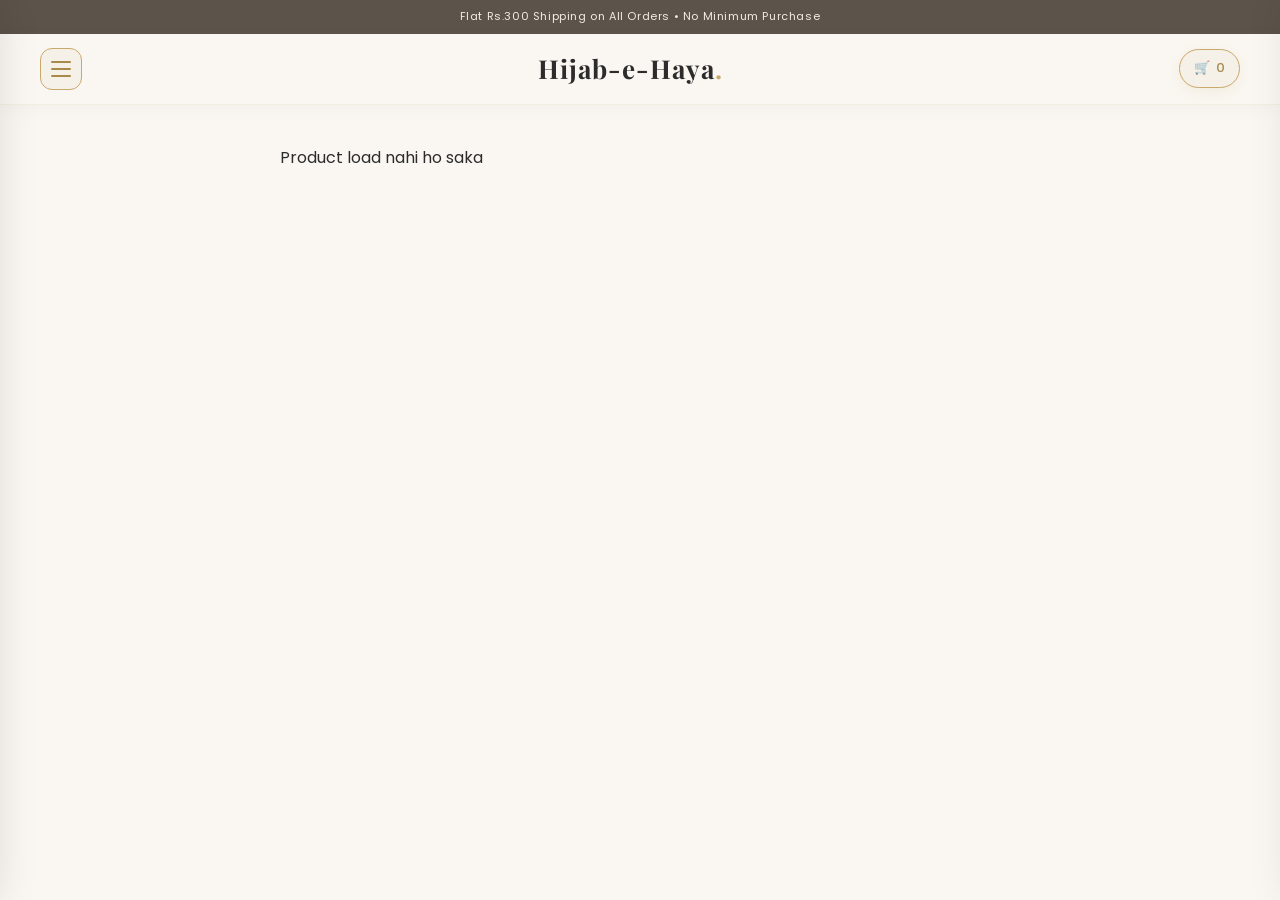
<file: product.html>
<!DOCTYPE html>
<html lang="en">
<head>
    <meta charset="UTF-8">
    <meta name="viewport" content="width=device-width, initial-scale=1.0">
    <meta name="referrer" content="no-referrer">
    <title>Product | Hijab-e-Haya</title>
    <link rel="stylesheet" href="style.css">
    <link href="https://fonts.googleapis.com/css2?family=Playfair+Display:wght@500;600;700&family=Poppins:wght@300;400;500;600&display=swap" rel="stylesheet">
</head>
<body>
    <div class="announcement">
        Flat Rs.300 Shipping on All Orders • No Minimum Purchase
    </div>
    <header>
        <button type="button" class="menu-toggle" id="menuToggle" aria-label="Open menu" onclick="toggleMobileMenu()">
            <span></span><span></span><span></span>
        </button>
        <div class="logo"><a href="index.html">Hijab-e-Haya<span>.</span></a></div>
        <div class="cart-btn" onclick="toggleCart()">
            🛒 <span id="cart-count">0</span>
        </div>
    </header>
    <!-- Side Drawer Menu -->
    <div class="drawer-overlay" id="drawerOverlay" onclick="closeMobileMenu()"></div>
    <aside class="side-drawer" id="mainNav">
        <div class="drawer-header">
            <p class="drawer-brand">Hijab-e-Haya</p>
            <button type="button" class="drawer-close" onclick="closeMobileMenu()" aria-label="Close menu">×</button>
        </div>
        <nav class="drawer-nav">
            <a href="index.html#products" onclick="sessionStorage.setItem('haya_filter','all'); closeMobileMenu();">All Collection</a>
            <a href="index.html#products" onclick="sessionStorage.setItem('haya_filter','new'); closeMobileMenu();">New Arrivals</a>
            <a href="index.html#products" onclick="sessionStorage.setItem('haya_filter','hijab'); closeMobileMenu();">Hijabs</a>
            <a href="index.html#products" onclick="sessionStorage.setItem('haya_filter','abaya'); closeMobileMenu();">Abayas</a>
            <a href="index.html#products" onclick="sessionStorage.setItem('haya_filter','accessory'); closeMobileMenu();">Accessories</a>
        </nav>
        <div class="drawer-footer">
            <p>Premium Modest Wear</p>
        </div>
    </aside>
    <section class="product-detail">
        <div class="product-detail-container" id="product-detail">
            <!-- JS se load hoga -->
        </div>
    </section>
    <!-- Cart -->
    <div class="cart-sidebar" id="cart">
        <div class="cart-header">
            <h3>Your Cart</h3>
            <button onclick="toggleCart()">✕</button>
        </div>
        <div id="cart-items"></div>
        <div class="cart-footer">
            <div class="total">Total: <span id="total">Rs. 0</span></div>
            <button class="whatsapp-btn" onclick="orderOnWhatsApp()">Order on WhatsApp</button>
            <button class="clear-btn" onclick="clearCart()">Clear Cart</button>
        </div>
    </div>
    <div class="overlay" id="overlay" onclick="toggleCart()"></div>
    <script src="script.js"></script>
    <!-- ========== ORDER MODAL ========== -->
    <div class="order-modal-overlay" id="orderModal">
        <div class="order-modal">
            <button type="button" class="modal-close" onclick="closeOrderModal()">×</button>
            <div class="modal-header">
                <p class="modal-brand">Hijab-e-Haya</p>
                <h3>Complete Your Order</h3>
                <p class="modal-sub">Elegant • Modest • Delivered with care</p>
            </div>
            <div class="pay-info">
                <div class="pay-info-title">Payment & Delivery</div>
                <p>• <strong>Cash on Delivery</strong> products ke liye available hai</p>
                <p>• <strong>Delivery charges ADVANCE</strong> — pehle pay karni hongi</p>
                <div class="pay-numbers">
                    <p class="pay-num-title">Advance shipping / payment number:</p>
                    <p class="pay-num"><strong>EasyPaisa / NayaPay</strong></p>
                    <p class="pay-num-value">0370-7695136</p>
                    <p class="pay-num-note">(Same as WhatsApp number)</p>
                </div>
                <p class="pay-note">Order place karne ke baad is number pe delivery charges bhej dein. Screenshot WhatsApp pe share karein.</p>
            </div>
            <div class="order-modal-fields">
                <label>Full Name</label>
                <input type="text" id="orderName" placeholder="Aapka poora naam" autocomplete="name">
                <label>Phone / WhatsApp</label>
                <input type="tel" id="orderPhone" placeholder="03XX-XXXXXXX" autocomplete="tel">
                <label>City</label>
                <input type="text" id="orderCity" placeholder="Lahore, Karachi, Islamabad..." autocomplete="address-level2">
                <label>Complete Address</label>
                <textarea id="orderAddress" placeholder="Area, street, house / building"></textarea>
                <label>Delivery charges</label>
                <select id="orderDelivery">
                    <option value="">Select option</option>
                    <option value="Advance — ready to pay delivery charges">Advance — main delivery charges de dungi/dunga</option>
                    <option value="Need delivery charges details first">Pehle delivery charges ki detail chahiye</option>
                </select>
            </div>
            <div class="modal-actions">
                <button type="button" class="modal-btn cancel" onclick="closeOrderModal()">Cancel</button>
                <button type="button" class="modal-btn confirm" onclick="submitOrder()">Place Order</button>
            </div>
        </div>
    </div>
</body>
</html>
</file>
<file: style.css>
/* ============================================
   HIJAB-E-HAYA — CLEAN PREMIUM (FIXED)
   Gold + Rose • Soft depth • No excess scroll
   ============================================ */
@import url('https://fonts.googleapis.com/css2?family=Playfair+Display:wght@500;600;700&family=Poppins:wght@300;400;500;600&display=swap');
* {
    margin: 0;
    padding: 0;
    box-sizing: border-box;
}
:root {
    --bg: #faf7f2;
    --card: #ffffff;
    --text: #2c2c2c;
    --accent: #c9a86c;
    --accent-dark: #a88b4a;
    --rose: #e8b4b8;
    --shadow: 0 12px 30px rgba(0, 0, 0, 0.07);
    --shadow-3d: 0 24px 50px rgba(0, 0, 0, 0.12);
    --ease: cubic-bezier(0.23, 1, 0.32, 1);
}
html {
    scroll-behavior: smooth;
}
body {
    font-family: 'Poppins', sans-serif;
    background: var(--bg);
    color: var(--text);
    overflow-x: hidden;
    line-height: 1.6;
    min-height: 100vh;
}
/* Soft background */
.particles {
    position: fixed;
    inset: 0;
    z-index: -1;
    pointer-events: none;
    background:
        radial-gradient(circle at 15% 25%, rgba(201, 168, 108, 0.10) 0%, transparent 42%),
        radial-gradient(circle at 85% 75%, rgba(232, 180, 184, 0.08) 0%, transparent 42%);
}
/* ===== Header ===== */
header {
    display: flex;
    justify-content: space-between;
    align-items: center;
    gap: 12px;
    padding: 14px clamp(16px, 4vw, 40px);
    position: sticky;
    top: 0;
    background: rgba(250, 247, 242, 0.95);
    backdrop-filter: blur(14px);
    -webkit-backdrop-filter: blur(14px);
    z-index: 100;
    border-bottom: 1px solid rgba(201, 168, 108, 0.12);
    box-shadow: 0 4px 20px rgba(0, 0, 0, 0.03);
}
.logo {
    font-family: 'Playfair Display', serif;
    font-size: clamp(20px, 4vw, 26px);
    font-weight: 700;
    letter-spacing: 1px;
    flex: 1;
    text-align: center;
}
.logo a {
    text-decoration: none;
    color: var(--text);
}
.logo span {
    color: var(--accent);
}
/* Hamburger — always visible (opens side drawer) */
.menu-toggle {
    display: flex;
    flex-direction: column;
    justify-content: center;
    gap: 5px;
    width: 42px;
    height: 42px;
    padding: 10px;
    background: #f5f0e8;
    border: 1.5px solid var(--accent);
    border-radius: 12px;
    cursor: pointer;
    flex-shrink: 0;
    transition: 0.3s var(--ease);
}
.menu-toggle:hover {
    background: var(--accent);
}
.menu-toggle:hover span {
    background: white;
}
.menu-toggle span {
    display: block;
    height: 2px;
    width: 100%;
    background: var(--accent-dark);
    border-radius: 2px;
    transition: 0.3s;
}
.menu-toggle.active span:nth-child(1) {
    transform: translateY(7px) rotate(45deg);
}
.menu-toggle.active span:nth-child(2) {
    opacity: 0;
}
.menu-toggle.active span:nth-child(3) {
    transform: translateY(-7px) rotate(-45deg);
}
/* ===== Side Drawer Menu ===== */
.drawer-overlay {
    position: fixed;
    inset: 0;
    background: rgba(42, 36, 32, 0.4);
    backdrop-filter: blur(4px);
    -webkit-backdrop-filter: blur(4px);
    z-index: 1100;
    opacity: 0;
    visibility: hidden;
    transition: 0.35s ease;
}
.drawer-overlay.active {
    opacity: 1;
    visibility: visible;
}
.side-drawer {
    position: fixed;
    top: 0;
    left: 0;
    width: min(300px, 85vw);
    height: 100%;
    background: linear-gradient(180deg, #fffefb 0%, #faf7f2 100%);
    z-index: 1101;
    transform: translateX(-105%);
    transition: transform 0.4s var(--ease);
    display: flex;
    flex-direction: column;
    box-shadow: 12px 0 40px rgba(0, 0, 0, 0.12);
}
.side-drawer.open {
    transform: translateX(0);
}
.drawer-header {
    display: flex;
    align-items: center;
    justify-content: space-between;
    padding: 22px 20px 18px;
    border-bottom: 1px solid rgba(201, 168, 108, 0.2);
    flex-shrink: 0;
}
.drawer-brand {
    font-family: 'Playfair Display', serif;
    font-size: 20px;
    font-weight: 600;
    color: var(--text);
}
.drawer-brand::after {
    content: ".";
    color: var(--accent);
}
.drawer-close {
    background: #f5f0e8;
    border: 1.5px solid rgba(201, 168, 108, 0.4);
    width: 36px;
    height: 36px;
    border-radius: 50%;
    font-size: 22px;
    line-height: 1;
    color: var(--accent-dark);
    cursor: pointer;
    transition: 0.25s;
}
.drawer-close:hover {
    background: var(--accent);
    color: white;
    border-color: var(--accent);
}
.drawer-nav {
    flex: 1;
    padding: 16px 12px;
    overflow-y: auto;
    display: flex;
    flex-direction: column;
    gap: 4px;
}
.drawer-nav a {
    display: block;
    padding: 14px 18px;
    text-decoration: none;
    color: var(--text);
    font-weight: 500;
    font-size: 15px;
    border-radius: 12px;
    transition: 0.3s var(--ease);
    border-left: 3px solid transparent;
}
.drawer-nav a:hover {
    background: rgba(201, 168, 108, 0.12);
    color: var(--accent-dark);
    border-left-color: var(--accent);
    padding-left: 22px;
}
.drawer-footer {
    padding: 16px 20px 24px;
    border-top: 1px solid rgba(201, 168, 108, 0.15);
    flex-shrink: 0;
}
.drawer-footer p {
    font-size: 12px;
    color: #999;
    text-align: center;
    letter-spacing: 0.5px;
}
/* Cart button */
.cart-btn {
    background: #f5f0e8;
    color: var(--accent-dark);
    border: 1.5px solid var(--accent);
    padding: 8px 14px;
    border-radius: 50px;
    cursor: pointer;
    display: flex;
    align-items: center;
    gap: 6px;
    transition: all 0.35s var(--ease);
    font-size: 13px;
    font-weight: 500;
    box-shadow: 0 4px 14px rgba(201, 168, 108, 0.15);
    flex-shrink: 0;
}
.cart-btn:hover {
    background: var(--accent);
    color: white;
    border-color: var(--accent);
    transform: translateY(-2px);
    box-shadow: 0 8px 20px rgba(201, 168, 108, 0.3);
}
/* ===== Hero — tighter, less empty space ===== */
.hero {
    display: flex;
    align-items: center;
    justify-content: center;
    padding: clamp(36px, 6vw, 56px) clamp(16px, 4vw, 40px);
    min-height: auto;
}
.hero-content {
    text-align: center;
    max-width: 560px;
}
.hero-content h1 {
    font-family: 'Playfair Display', serif;
    font-size: clamp(32px, 6vw, 58px);
    line-height: 1.15;
    margin-bottom: 14px;
    background: linear-gradient(135deg, #2c2c2c 0%, #c9a86c 55%, #e8b4b8 100%);
    -webkit-background-clip: text;
    -webkit-text-fill-color: transparent;
    background-clip: text;
}
.hero-content p {
    font-size: clamp(14px, 2.5vw, 17px);
    color: #666;
    margin-bottom: 24px;
    max-width: 420px;
    margin-left: auto;
    margin-right: auto;
}
.btn {
    display: inline-block;
    padding: 12px 28px;
    background: #f5f0e8;
    color: var(--accent-dark);
    border: 1.5px solid var(--accent);
    text-decoration: none;
    border-radius: 50px;
    font-weight: 500;
    transition: all 0.35s var(--ease);
    box-shadow: 0 4px 14px rgba(201, 168, 108, 0.15);
}
.btn:hover {
    background: var(--accent);
    color: white;
    border-color: var(--accent);
    transform: translateY(-3px);
    box-shadow: 0 12px 28px rgba(201, 168, 108, 0.3);
}
/* ===== Products ===== */
.products-section {
    padding: clamp(28px, 5vw, 48px) clamp(16px, 4vw, 40px);
}
.section-title {
    font-family: 'Playfair Display', serif;
    font-size: clamp(26px, 5vw, 36px);
    text-align: center;
    margin-bottom: 28px;
    position: relative;
}
.section-title::after {
    content: '';
    display: block;
    width: 56px;
    height: 3px;
    background: linear-gradient(90deg, var(--accent), var(--rose));
    margin: 10px auto 0;
    border-radius: 2px;
}
.products-grid {
    display: grid;
    grid-template-columns: repeat(auto-fill, minmax(240px, 1fr));
    gap: 24px;
}
.product-card {
    background: var(--card);
    border-radius: 18px;
    overflow: hidden;
    box-shadow: var(--shadow);
    transition: all 0.45s var(--ease);
    position: relative;
    cursor: pointer;
    border: 1px solid rgba(255, 255, 255, 0.6);
}
.product-card:hover {
    transform: translateY(-10px);
    box-shadow: var(--shadow-3d);
    z-index: 5;
}
.product-image {
    width: 100%;
    height: 260px;
    overflow: hidden;
    position: relative;
    background: #f0ebe3;
}
.product-image img {
    width: 100%;
    height: 100%;
    object-fit: cover;
    transition: 0.6s var(--ease);
}
.product-card:hover .product-image img {
    transform: scale(1.08);
}
.sale-badge {
    position: absolute;
    top: 12px;
    left: 12px;
    background: linear-gradient(135deg, #c45c5c, #a84444);
    color: white;
    font-size: 11px;
    font-weight: 600;
    padding: 5px 12px;
    border-radius: 50px;
    z-index: 4;
    letter-spacing: 0.4px;
}
.new-badge {
    position: absolute;
    top: 12px;
    right: 12px;
    background: linear-gradient(135deg, #c9a86c, #a88b4a);
    color: white;
    font-size: 11px;
    font-weight: 600;
    padding: 5px 12px;
    border-radius: 50px;
    z-index: 4;
    letter-spacing: 0.4px;
}
.product-info {
    padding: 14px 16px 8px;
    text-align: center;
}
.product-info h3 {
    font-family: 'Playfair Display', serif;
    font-size: 17px;
    margin-bottom: 4px;
}
.product-info .price,
.current-price {
    color: var(--accent-dark);
    font-weight: 600;
    font-size: 16px;
    margin-bottom: 8px;
}
.old-price {
    text-decoration: line-through;
    color: #aaa;
    font-size: 12px;
    margin-left: 6px;
    font-weight: 400;
}
.price-box {
    margin-bottom: 6px;
}
/* Card description bullets */
.card-desc {
    list-style: none;
    padding: 0 4px 6px;
    margin: 0 0 2px;
    text-align: left;
}
.card-desc li {
    position: relative;
    padding-left: 14px;
    font-size: 12px;
    color: #666;
    line-height: 1.4;
    margin-bottom: 3px;
}
.card-desc li::before {
    content: "•";
    position: absolute;
    left: 0;
    color: var(--accent);
    font-weight: 600;
}
.card-desc li.more-dots {
    color: #aaa;
    font-size: 11px;
}
.card-desc li.more-dots::before {
    content: "";
}
.add-btn {
    background: #f5f0e8;
    border: 1.5px solid var(--accent);
    color: var(--accent-dark);
    padding: 9px 22px;
    border-radius: 50px;
    font-weight: 500;
    cursor: pointer;
    transition: all 0.35s var(--ease);
    font-size: 13px;
}
.add-btn:hover {
    background: var(--accent);
    color: white;
    border-color: var(--accent);
    transform: translateY(-2px);
    box-shadow: 0 8px 20px rgba(201, 168, 108, 0.3);
}
/* Categories */
.categories {
    display: grid;
    grid-template-columns: repeat(3, 1fr);
    gap: 16px;
    padding: 12px clamp(16px, 4vw, 40px) 28px;
    max-width: 1100px;
    margin: 0 auto;
}
.cat-card {
    position: relative;
    height: 220px;
    border-radius: 16px;
    overflow: hidden;
    cursor: pointer;
    box-shadow: var(--shadow);
    transition: 0.45s var(--ease);
    background: #f0ebe3;
}
.cat-card img {
    width: 100%;
    height: 100%;
    object-fit: cover;
    transition: 0.6s var(--ease);
}
.cat-card:hover {
    transform: translateY(-8px);
    box-shadow: var(--shadow-3d);
}
.cat-card:hover img {
    transform: scale(1.08);
}
.cat-card h3 {
    position: absolute;
    bottom: 0;
    left: 0;
    right: 0;
    background: linear-gradient(transparent, rgba(0, 0, 0, 0.7));
    color: white;
    padding: 24px 14px 14px;
    font-family: 'Playfair Display', serif;
    font-size: 20px;
}
/* Product Detail */
.product-detail {
    padding: clamp(24px, 4vw, 40px) clamp(16px, 4vw, 40px);
}
.product-detail-container {
    display: grid;
    grid-template-columns: 1fr 1fr;
    gap: 36px;
    max-width: 1000px;
    margin: 0 auto;
    align-items: start;
}
.product-detail-image {
    border-radius: 18px;
    overflow: hidden;
    box-shadow: var(--shadow-3d);
    transition: 0.5s var(--ease);
    background: #f0ebe3;
}
.product-detail-image:hover {
    transform: scale(1.02);
}
.product-detail-image img {
    width: 100%;
    height: 480px;
    object-fit: cover;
    transition: 0.6s var(--ease);
}
.product-detail-image:hover img {
    transform: scale(1.05);
}
.product-detail-info h1 {
    font-family: 'Playfair Display', serif;
    font-size: clamp(24px, 4vw, 32px);
    margin-bottom: 8px;
}
.product-detail-info .price {
    font-size: 20px;
    color: var(--accent-dark);
    font-weight: 600;
    margin-bottom: 16px;
}
.product-detail-info .desc {
    color: #666;
    margin-bottom: 22px;
    line-height: 1.8;
}
.detail-desc {
    list-style: none;
    padding: 0;
    margin: 0 0 20px;
}
.detail-desc li {
    position: relative;
    padding-left: 18px;
    font-size: 14px;
    color: #555;
    line-height: 1.65;
    margin-bottom: 6px;
}
.detail-desc li::before {
    content: "•";
    position: absolute;
    left: 0;
    color: var(--accent);
    font-weight: 600;
}
/* Colour options */
.colour-section {
    margin-bottom: 20px;
}
.colour-label {
    display: block;
    font-size: 11px;
    letter-spacing: 0.8px;
    text-transform: uppercase;
    color: #a88b4a;
    font-weight: 500;
    margin-bottom: 8px;
}
.colour-options {
    display: flex;
    flex-wrap: wrap;
    gap: 10px;
}
.colour-swatch {
    width: 36px;
    height: 36px;
    border-radius: 50%;
    border: 2px solid transparent;
    cursor: pointer;
    transition: 0.25s;
    box-shadow: 0 2px 8px rgba(0,0,0,0.12);
    position: relative;
}
.colour-swatch:hover {
    transform: scale(1.08);
}
.colour-swatch.active {
    border-color: var(--accent-dark);
    box-shadow: 0 0 0 3px rgba(201, 168, 108, 0.35);
}
.colour-swatch.active::after {
    content: "✓";
    position: absolute;
    inset: 0;
    display: flex;
    align-items: center;
    justify-content: center;
    font-size: 14px;
    color: white;
    text-shadow: 0 1px 2px rgba(0,0,0,0.4);
    font-weight: 700;
}
.size-section {
    margin-bottom: 18px;
}
.size-options {
    display: flex;
    flex-wrap: wrap;
    gap: 8px;
}
.size-btn {
    min-width: 44px;
    padding: 8px 14px;
    border-radius: 10px;
    border: 1.5px solid rgba(201, 168, 108, 0.45);
    background: #f5f0e8;
    color: var(--accent-dark);
    font-size: 13px;
    font-weight: 500;
    cursor: pointer;
    transition: 0.25s;
    font-family: 'Poppins', sans-serif;
}
.size-btn:hover {
    border-color: var(--accent);
    background: #efe8dc;
}
.size-btn.active {
    background: var(--accent);
    color: white;
    border-color: var(--accent);
}
.meta-line {
    font-size: 12px;
    color: #888;
    margin-bottom: 6px;
}
.stock-line {
    font-size: 13px;
    font-weight: 500;
    margin-bottom: 12px;
}
.stock-line.in {
    color: #2d7a4f;
}
.stock-line.low {
    color: #b8860b;
}
.stock-line.out {
    color: #c45c5c;
}
.add-btn-large.disabled,
.add-btn-large:disabled {
    opacity: 0.55;
    cursor: not-allowed;
    transform: none !important;
    box-shadow: none !important;
    background: #e8e4dc;
    color: #888;
    border-color: #ccc;
}
.fabric-line {
    font-size: 14px;
    color: #555;
    margin-bottom: 14px;
}
.fabric-line strong {
    color: var(--accent-dark);
}
.colour-name {
    font-size: 13px;
    color: #666;
    margin-top: 6px;
}
.add-btn-large {
    background: #f5f0e8;
    color: var(--accent-dark);
    border: 1.5px solid var(--accent);
    padding: 12px 32px;
    border-radius: 50px;
    font-size: 14px;
    cursor: pointer;
    transition: 0.4s var(--ease);
}
.add-btn-large:hover {
    background: var(--accent);
    color: white;
    transform: translateY(-2px);
    box-shadow: 0 12px 28px rgba(201, 168, 108, 0.3);
}
.back-link {
    display: inline-block;
    margin-bottom: 16px;
    color: #777;
    text-decoration: none;
    font-size: 13px;
    transition: 0.3s;
}
.back-link:hover {
    color: var(--accent);
}
.thumbnails {
    display: flex;
    gap: 8px;
    margin-top: 12px;
    flex-wrap: wrap;
}
.thumb {
    width: 64px;
    height: 64px;
    object-fit: cover;
    border-radius: 8px;
    cursor: pointer;
    border: 2px solid transparent;
    transition: 0.3s;
    opacity: 0.75;
}
.thumb:hover,
.thumb.active {
    opacity: 1;
    border-color: var(--accent);
}
/* ===== Cart Sidebar ===== */
.cart-sidebar {
    position: fixed;
    top: 0;
    right: -420px;
    width: min(400px, 100%);
    height: 100%;
    background: white;
    box-shadow: -12px 0 40px rgba(0, 0, 0, 0.1);
    z-index: 1000;
    transition: 0.4s var(--ease);
    display: flex;
    flex-direction: column;
}
.cart-sidebar.active {
    right: 0;
}
.cart-header {
    display: flex;
    justify-content: space-between;
    align-items: center;
    padding: 18px;
    border-bottom: 1px solid #eee;
    flex-shrink: 0;
}
.cart-header h3 {
    font-family: 'Playfair Display', serif;
    font-size: 20px;
}
.cart-header button {
    background: none;
    border: none;
    font-size: 22px;
    cursor: pointer;
}
#cart-items {
    flex: 1;
    overflow-y: auto;
    padding: 14px;
    min-height: 0;
}
.cart-item {
    display: flex;
    gap: 12px;
    margin-bottom: 12px;
    align-items: center;
    background: #faf7f2;
    padding: 10px;
    border-radius: 12px;
}
.cart-item img {
    width: 56px;
    height: 56px;
    object-fit: cover;
    border-radius: 8px;
}
.cart-item-info {
    flex: 1;
}
.cart-item-info h4 {
    font-size: 13px;
    margin-bottom: 2px;
}
.cart-footer {
    flex-shrink: 0;
    padding: 16px 18px 20px;
    border-top: 1px solid #eee;
    background: #fff;
}
.total {
    font-size: 17px;
    font-weight: 600;
    margin-bottom: 12px;
    text-align: center;
}
.whatsapp-btn {
    width: 100%;
    background: linear-gradient(135deg, #25D366, #1da851);
    color: white;
    border: none;
    padding: 12px;
    border-radius: 12px;
    font-size: 14px;
    font-weight: 500;
    cursor: pointer;
    margin-bottom: 8px;
    transition: 0.35s;
}
.whatsapp-btn:hover {
    transform: translateY(-2px);
    box-shadow: 0 10px 24px rgba(37, 211, 102, 0.35);
}
.clear-btn {
    width: 100%;
    background: #f5f0e8;
    border: 1.5px solid var(--accent);
    color: var(--accent-dark);
    padding: 10px;
    border-radius: 12px;
    cursor: pointer;
    transition: 0.3s;
    font-weight: 500;
}
.clear-btn:hover {
    background: var(--accent);
    color: white;
    border-color: var(--accent);
}
.overlay {
    position: fixed;
    inset: 0;
    background: rgba(0, 0, 0, 0.35);
    backdrop-filter: blur(3px);
    z-index: 999;
    opacity: 0;
    visibility: hidden;
    transition: 0.35s;
}
.overlay.active {
    opacity: 1;
    visibility: visible;
}
.announcement {
    background: #5c534a;
    color: #f5ebe0;
    text-align: center;
    padding: 8px 12px;
    font-size: 11px;
    letter-spacing: 0.6px;
}
.filter-btns {
    display: flex;
    gap: 8px;
    flex-wrap: wrap;
    justify-content: center;
    margin-bottom: 20px;
}
.filter-btn {
    padding: 7px 16px;
    border: 1.5px solid rgba(201, 168, 108, 0.45);
    background: #f5f0e8;
    color: var(--accent-dark);
    border-radius: 50px;
    cursor: pointer;
    font-size: 12px;
    font-weight: 500;
    transition: all 0.3s var(--ease);
}
.filter-btn.active,
.filter-btn:hover {
    background: var(--accent);
    color: white;
    border-color: var(--accent);
    box-shadow: 0 6px 16px rgba(201, 168, 108, 0.25);
}
.section-header {
    display: flex;
    justify-content: space-between;
    align-items: center;
    flex-wrap: wrap;
    gap: 12px;
    margin-bottom: 24px;
}
.why-us {
    padding: clamp(28px, 5vw, 48px) clamp(16px, 4vw, 40px);
    text-align: center;
}
.why-us h2 {
    font-family: 'Playfair Display', serif;
    font-size: clamp(22px, 4vw, 30px);
    margin-bottom: 28px;
}
.why-grid {
    display: grid;
    grid-template-columns: repeat(3, 1fr);
    gap: 20px;
    max-width: 960px;
    margin: 0 auto;
}
.why-item {
    background: white;
    padding: 22px 18px;
    border-radius: 14px;
    box-shadow: var(--shadow);
    transition: 0.4s var(--ease);
}
.why-item:hover {
    transform: translateY(-6px);
    box-shadow: var(--shadow-3d);
}
.why-item h4 {
    font-family: 'Playfair Display', serif;
    font-size: 16px;
    margin-bottom: 6px;
    color: var(--accent-dark);
}
.why-item p {
    font-size: 13px;
    color: #666;
}
footer {
    text-align: center;
    padding: 28px 16px;
    color: #888;
    font-size: 13px;
}
.pay-numbers {
    margin: 8px 0;
    padding: 10px 12px;
    background: rgba(255,255,255,0.7);
    border-radius: 10px;
    border: 1px dashed rgba(201, 168, 108, 0.45);
    text-align: center;
}
.pay-num-title {
    font-size: 11px;
    color: #666;
    margin-bottom: 4px !important;
}
.pay-num {
    font-size: 12px;
    color: #444;
    margin: 2px 0 !important;
}
.pay-num-value {
    font-size: 18px;
    font-weight: 700;
    color: var(--accent-dark);
    letter-spacing: 1px;
    margin: 4px 0 !important;
}
.pay-num-note {
    font-size: 10px;
    color: #888;
    margin-top: 2px !important;
}
/* ===== ORDER MODAL ===== */
.order-modal-overlay {
    position: fixed;
    inset: 0;
    background: rgba(42, 36, 32, 0.45);
    backdrop-filter: blur(8px);
    -webkit-backdrop-filter: blur(8px);
    z-index: 2000;
    display: flex;
    align-items: center;
    justify-content: center;
    padding: 16px;
    opacity: 0;
    visibility: hidden;
    transition: 0.35s ease;
}
.order-modal-overlay.active {
    opacity: 1;
    visibility: visible;
}
.order-modal {
    background: linear-gradient(165deg, #fffefb 0%, #faf7f2 100%);
    border-radius: 20px;
    padding: 20px 18px 16px;
    width: 100%;
    max-width: 400px;
    max-height: 90vh;
    display: flex;
    flex-direction: column;
    box-shadow: 0 24px 60px rgba(0, 0, 0, 0.18);
    transform: translateY(20px) scale(0.97);
    transition: 0.4s var(--ease);
    position: relative;
    overflow: hidden;
}
.order-modal-overlay.active .order-modal {
    transform: translateY(0) scale(1);
}
.modal-close {
    position: absolute;
    top: 10px;
    right: 12px;
    background: none;
    border: none;
    font-size: 22px;
    color: #b0a49a;
    cursor: pointer;
    line-height: 1;
    z-index: 2;
}
.modal-close:hover {
    color: #2c2c2c;
}
.modal-header {
    text-align: center;
    margin-bottom: 10px;
    flex-shrink: 0;
}
.modal-brand {
    font-size: 11px;
    letter-spacing: 1.5px;
    text-transform: uppercase;
    color: #c9a86c;
    margin-bottom: 4px;
    font-weight: 500;
}
.order-modal h3 {
    font-family: 'Playfair Display', serif;
    font-size: 20px;
    font-weight: 600;
    color: #2c2c2c;
    margin-bottom: 2px;
}
.modal-sub {
    font-size: 11px;
    color: #888;
}
.pay-info {
    background: linear-gradient(135deg, rgba(201, 168, 108, 0.1), rgba(232, 180, 184, 0.08));
    border: 1px solid rgba(201, 168, 108, 0.22);
    border-radius: 12px;
    padding: 10px 12px;
    margin-bottom: 10px;
    font-size: 12px;
    color: #444;
    line-height: 1.4;
    flex-shrink: 0;
}
.pay-info-title {
    font-weight: 600;
    color: #a88b4a;
    margin-bottom: 4px;
    font-size: 11px;
    letter-spacing: 0.6px;
    text-transform: uppercase;
}
.pay-note {
    margin-top: 4px !important;
    font-size: 11px;
    color: #777;
}
.order-modal-fields {
    overflow-y: auto;
    flex: 1;
    min-height: 0;
    padding-right: 2px;
    -webkit-overflow-scrolling: touch;
}
.order-modal label {
    display: block;
    font-size: 10px;
    letter-spacing: 0.8px;
    text-transform: uppercase;
    color: #a88b4a;
    margin-bottom: 3px;
    font-weight: 500;
}
.order-modal input,
.order-modal textarea,
.order-modal select {
    width: 100%;
    padding: 9px 12px;
    border: 1px solid rgba(201, 168, 108, 0.3);
    border-radius: 10px;
    background: rgba(255, 255, 255, 0.9);
    font-family: 'Poppins', sans-serif;
    font-size: 13px;
    color: #2c2c2c;
    margin-bottom: 8px;
    outline: none;
    transition: 0.25s;
}
.order-modal input:focus,
.order-modal textarea:focus,
.order-modal select:focus {
    border-color: #c9a86c;
    box-shadow: 0 0 0 3px rgba(201, 168, 108, 0.15);
}
.order-modal textarea {
    min-height: 48px;
    resize: vertical;
}
.modal-actions {
    display: flex;
    gap: 10px;
    margin-top: 8px;
    flex-shrink: 0;
}
.modal-btn {
    flex: 1;
    padding: 11px;
    border-radius: 50px;
    font-family: 'Poppins', sans-serif;
    font-size: 13px;
    cursor: pointer;
    transition: 0.3s;
    border: none;
    font-weight: 500;
}
.modal-btn.cancel {
    background: #f5f0e8;
    border: 1.5px solid rgba(201, 168, 108, 0.4);
    color: var(--accent-dark);
}
.modal-btn.cancel:hover {
    border-color: var(--accent);
    background: #efe8dc;
}
.modal-btn.confirm {
    background: #f5f0e8;
    border: 1.5px solid var(--accent);
    color: var(--accent-dark);
}
.modal-btn.confirm:hover {
    background: var(--accent);
    color: white;
    border-color: var(--accent);
    transform: translateY(-1px);
    box-shadow: 0 8px 20px rgba(201, 168, 108, 0.3);
}
/* Toast */
.toast {
    position: fixed;
    top: 50%;
    left: 50%;
    transform: translate(-50%, -50%) scale(0.92);
    background: #faf7f2;
    color: #2c2c2c;
    padding: 20px 24px;
    border-radius: 16px;
    font-size: 14px;
    font-weight: 500;
    z-index: 3000;
    opacity: 0;
    visibility: hidden;
    transition: 0.3s ease;
    box-shadow: 0 16px 48px rgba(0, 0, 0, 0.16);
    border: 1.5px solid rgba(201, 168, 108, 0.35);
    text-align: center;
    min-width: 260px;
    max-width: 92%;
    pointer-events: none;
}
.toast.show {
    opacity: 1;
    visibility: visible;
    transform: translate(-50%, -50%) scale(1);
    pointer-events: auto;
}
.toast-msg {
    margin-bottom: 12px;
    line-height: 1.45;
}
.toast-actions {
    display: flex;
    gap: 8px;
    justify-content: center;
    flex-wrap: wrap;
}
.toast-btn {
    background: #f5f0e8;
    border: 1.5px solid var(--accent);
    color: var(--accent-dark);
    padding: 8px 16px;
    border-radius: 50px;
    font-size: 12px;
    font-weight: 500;
    cursor: pointer;
    transition: all 0.3s var(--ease);
    font-family: 'Poppins', sans-serif;
}
.toast-btn:hover {
    background: var(--accent);
    color: white;
    border-color: var(--accent);
}
.toast-btn.secondary {
    background: transparent;
    border-color: #ccc;
    color: #666;
}
.toast-btn.secondary:hover {
    border-color: #888;
    color: #333;
    background: #f0ebe3;
}
/* Broken / missing images */
.img-broken,
img.img-broken {
    object-fit: cover;
    background: linear-gradient(135deg, #f0ebe3, #e8e0d4);
    min-height: 80px;
}
.img-placeholder {
    width: 100%;
    height: 100%;
    min-height: 120px;
    display: flex;
    align-items: center;
    justify-content: center;
    background: #f0ebe3;
    color: #999;
    font-size: 13px;
}
/* ===== Responsive ===== */
@media (max-width: 900px) {
    .categories {
        grid-template-columns: repeat(3, 1fr);
        gap: 12px;
    }
    .cat-card {
        height: 160px;
    }
    .cat-card h3 {
        font-size: 16px;
        padding: 18px 10px 10px;
    }
}
@media (max-width: 768px) {
    .hero {
        padding: 28px 16px;
    }
    .categories {
        grid-template-columns: 1fr;
        padding: 12px 16px 20px;
    }
    .cat-card {
        height: 180px;
    }
    .why-grid {
        grid-template-columns: 1fr;
    }
    .product-detail-container {
        grid-template-columns: 1fr;
        gap: 20px;
    }
    .product-detail-image img {
        height: 320px;
    }
    .cart-sidebar {
        width: 100%;
        right: -100%;
    }
    .product-card:hover {
        transform: translateY(-6px);
    }
    .section-header {
        flex-direction: column;
        align-items: center;
    }
    .products-grid {
        grid-template-columns: repeat(auto-fill, minmax(160px, 1fr));
        gap: 14px;
    }
    .product-image {
        height: 200px;
    }
}
/* Desktop-site-on-mobile / narrow wide view — reduce empty space */
@media (min-width: 769px) and (max-height: 700px) {
    .hero {
        padding: 28px 32px;
    }
    .product-image {
        height: 220px;
    }
}
</file>
